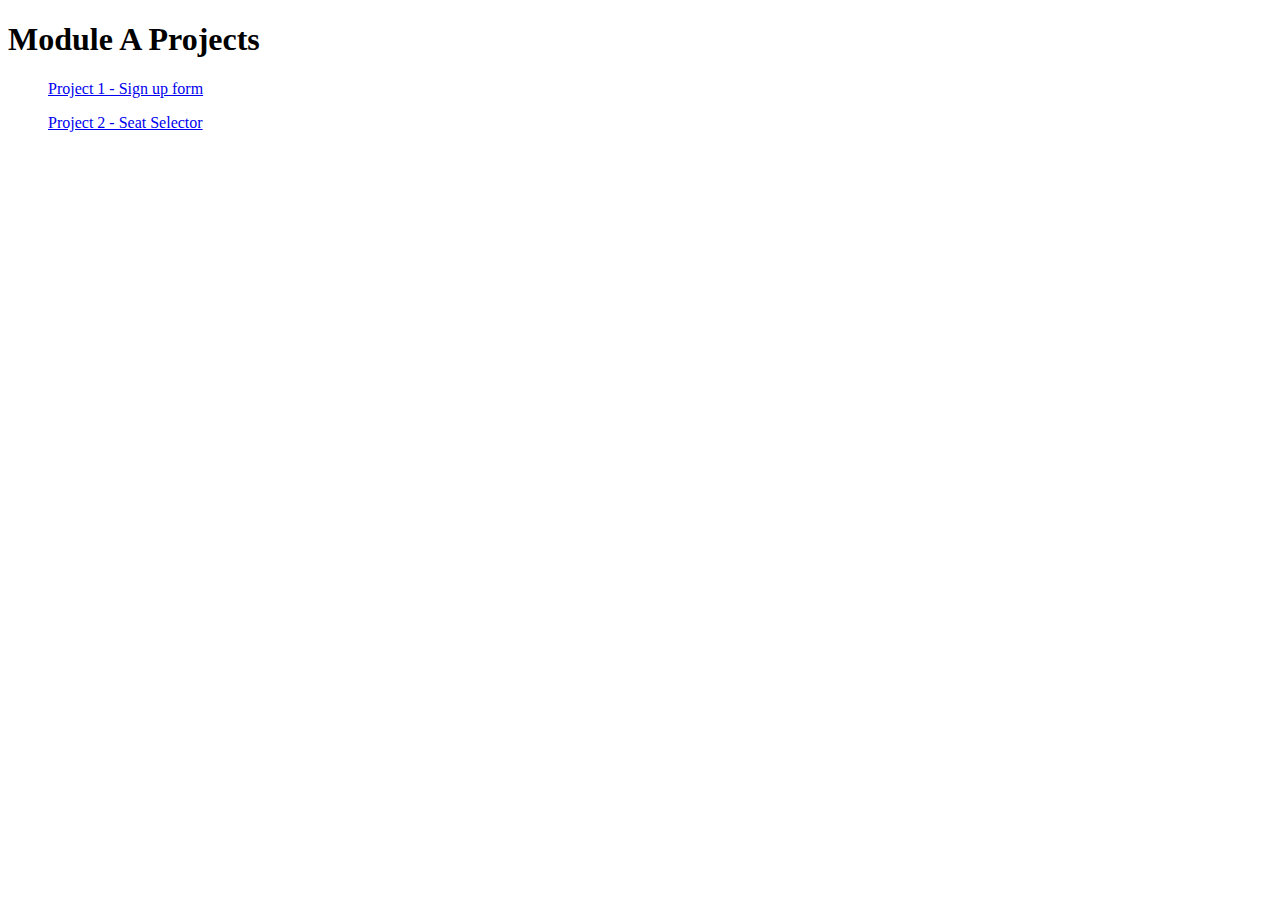
<file: index.html>
<!DOCTYPE html>
<html lang="en">
    <head>
        <meta charset="UTF-8">
        <meta http-equiv="X-UA-Compatible" content="IE=edge">
        <meta name="viewport" content="width=device-width, initial-scale=1.0">
        <title>Module A</title>
    </head>
    <body>
        <h1>Module A Projects</h1>
        <ul>
            <a href="Project/index.html">Project 1 - Sign up form</a>
        </ul>
        <ul>
            <a href="Project 2/index.html">Project 2 - Seat Selector</a>
        </ul>
        
    </body>
</html>
</file>
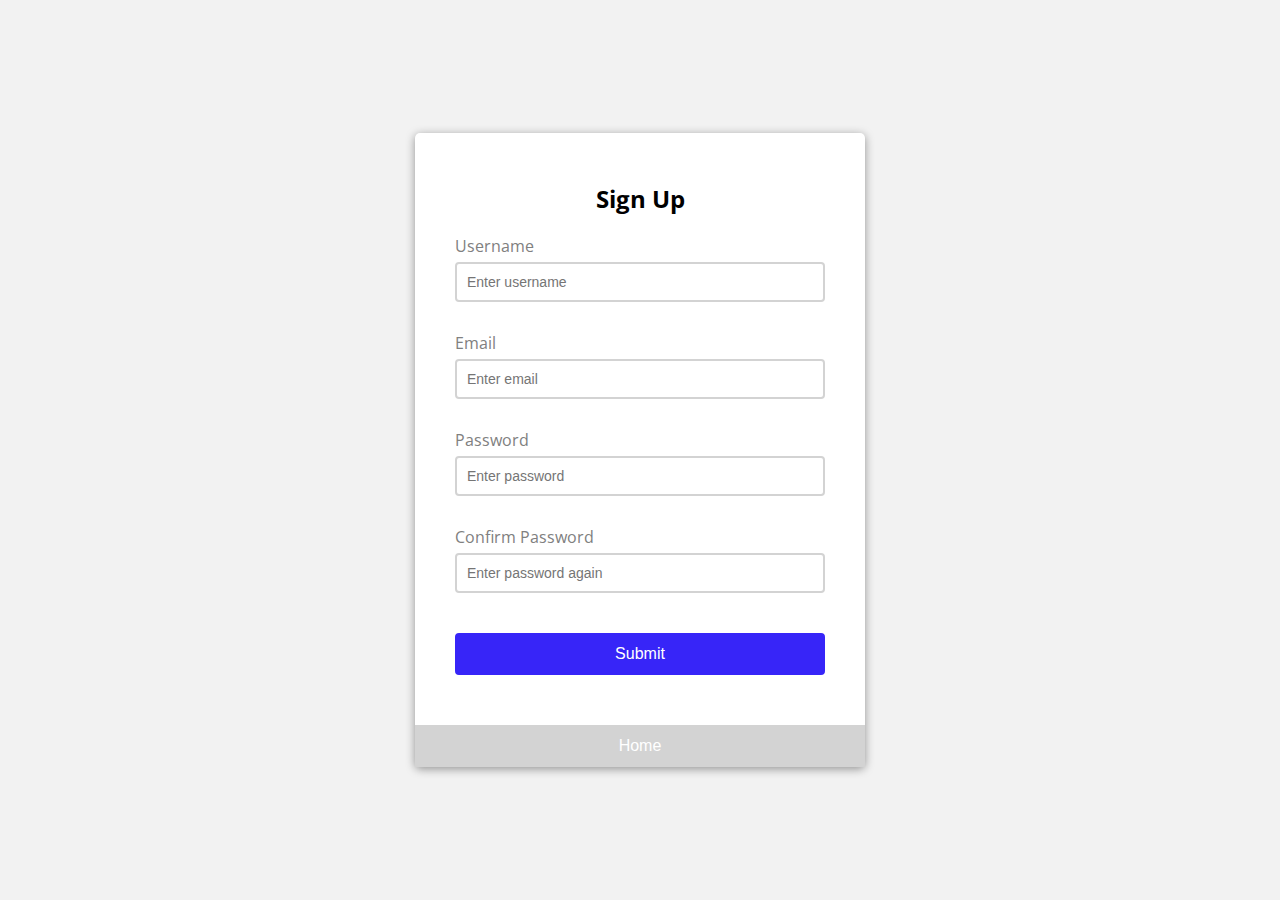
<file: Project/index.html>
<!DOCTYPE html>
<html lang="en">
<head>
    <meta charset="UTF-8">
    <meta name="viewport" content="width=device-width, initial-scale=1.0">
    <link rel="stylesheet" href="style.css">
    <title>HTML Form Validation</title>
</head>
<body>
    <div class="container">
        <form id="form" class="form">
            <h2>Sign Up</h2>
            <div class="form-control">
                <label for="username">Username</label>
                <input type="text" id="username" placeholder="Enter username">
                <small>Error Message</small>
            </div>
            <div class="form-control">
                <label for="email">Email</label>
                <input type="text" id="email" placeholder="Enter email">
                <small>Error Message</small>
            </div>
            <div class="form-control">
                <label for="password">Password</label>
                <input type="password" id="password" placeholder="Enter password">
                <small>Error Message</small>
            </div>
            <div class="form-control">
                <label for="password2">Confirm Password</label>
                <input type="password" id="password2" placeholder="Enter password again">
                <small>Error Message</small>
            </div>
            <button>Submit</button>
        </form>

        <a href="../index.html">
            <button class="home">Home</button>
        </a>

    </div>
    <script src="script.js"></script>
</body>
</html>
</file>
<file: Project/style.css>
@import url('https://fonts.googleapis.com/css2?family=Open+Sans&display=swap');

:root {
    --success-color: limegreen;
    --error-color: orangered;
}

* {
    box-sizing: border-box;
}

body {
    background-color: hsla(0, 0%, 50%, 0.1);
    font-family: 'Open Sans', sans-serif;
    display: flex;
    align-items: center;
    justify-content: center;
    min-height: 100vh;
    margin: 0;
}

.container {
    background-color: white;
    border-radius: 5px;
    box-shadow: 0 2px 10px rgba(0,0,0,0.4);
    width: 450px;
}

h2 {
    text-align: center;
    margin-bottom: 20px;
}

.form {
    padding: 30px 40px;
}

.form-control {
    margin-bottom: 10px;
    padding-bottom: 20px;
    position: relative;
}

.form-control label {
    color: gray;
    display: block;
    margin-bottom: 5px;
}

.form-control input {
    border: 2px solid lightgray;
    border-radius: 4px;
    display: block;
    width: 100%;
    padding: 10px;
    font-size: 14px;
}

.form-control input:focus {
    outline: 0;
    border-color: gray;
}

.form-control.success input {
    border-color: var(--success-color);
}

.form-control.error input {
    border-color: var(--error-color);
}

.form-control small {
    color: var(--error-color);
    position: absolute;
    bottom: 0;
    left: 0;
    visibility: hidden;
}

.form-control.error small {
    visibility: visible;
}

.form button {
    cursor: pointer;
    background-color: #3725f8;
    border: 2px solid #3725f8;
    border-radius: 4px;
    color: white;
    display: block;
    font-size: 16px;
    padding: 10px;
    margin-top: 20px;
    width: 100%;
}

button.home {
    cursor: pointer;
    background-color: lightgray;
    border: 2px solid lightgray;
    color: white;
    display: block;
    font-size: 16px;
    padding: 10px;
    margin-top: 20px;
    width: 100%;
}

a {
    text-decoration: none;
}

.nav {
    display: block;
}
</file>
